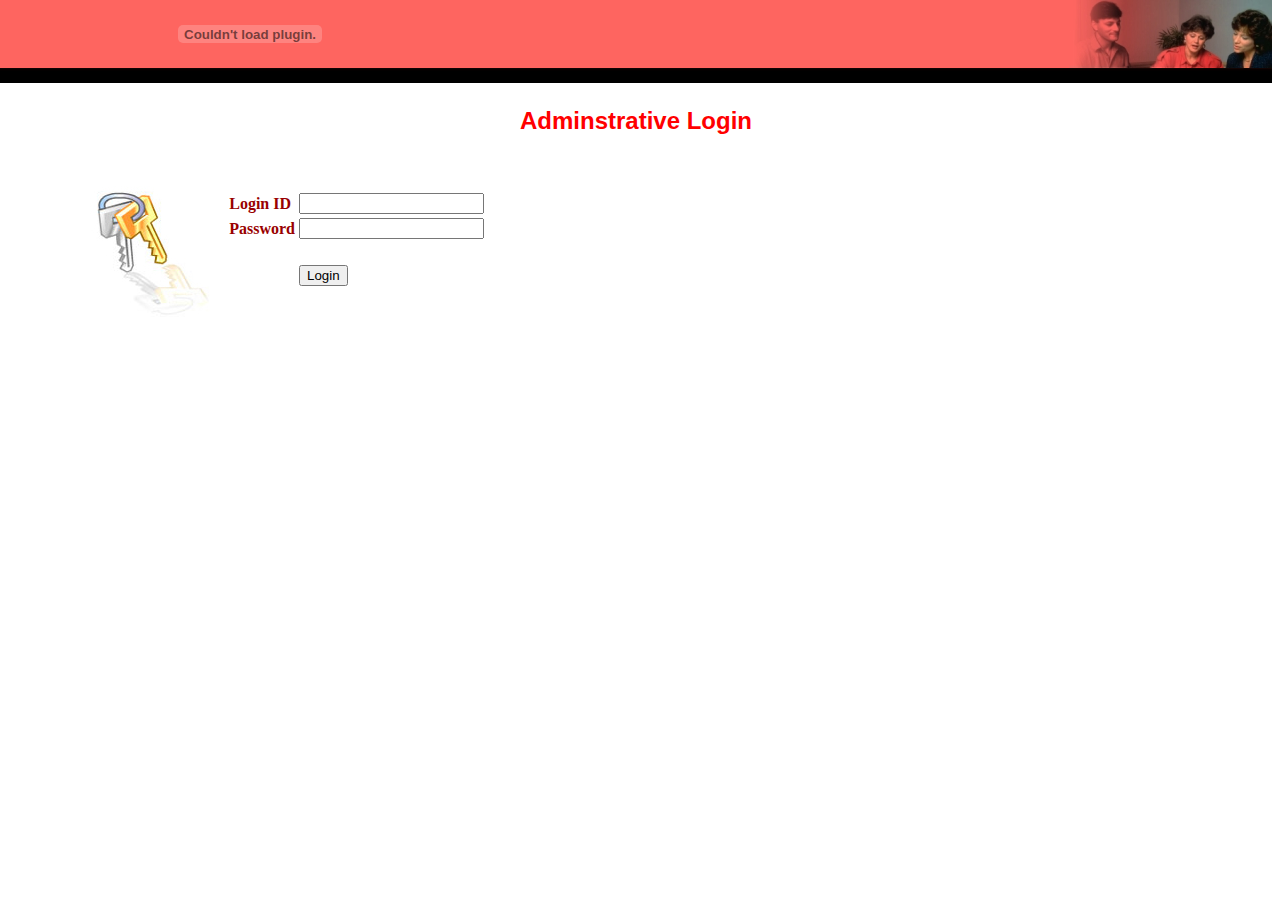
<file: index.html>
<!DOCTYPE html">
<html>
<head>
<title>Administrative Login - Online Exam</title>
<meta http-equiv="Content-Type" content="text/html; charset=iso-8859-1">
<style type="text/css">
<!--
body {
	margin-left: 0px;
	margin-top: 0px;
}
-->
</style>
<link href="quiz.css" rel="stylesheet" type="text/css">
</head>

<body>

<table border="0" width="100%" cellspacing="0" cellpadding="0" background="topbkg.jpg">
  <tr>
    <td width="90%" valign="top">
<!--You can modify the text, color, size, number of loops and more on the flash header by editing the text file (fence.txt) included in the zip file.-->
<div align="left"><object classid=clsid:D27CDB6E-AE6D-11cf-96B8-444553540000
codebase=http://download.macromedia.com/pub/shockwave/cabs/flash/swflash.cab#version=5,0,2,0
width=500
height=68>
<param name=movie value=fence.swf>
<param name=quality value=high>
<param name=BGCOLOR value=#000000>
<param name=SCALE value=showall>
<param name=wmode value=transparent>
<embed src=fence.swf
quality=high
pluginspage=http://www.macromedia.com/shockwave/download/index.cgi?P1_Prod_Version=ShockwaveFlash type=application/x-shockwave-flash
width=500
height=68
bgcolor=#000000
scale= showall>
</embed>
</object></div></td>
    <td width="10%">
     <img border="0" src="topright.jpg" width="203" height="68" align="right"></td>
  </tr>
</table>
<table border="0" width="100%" cellspacing="0" cellpadding="0" bgcolor="#000000" background="blackbar.jpg">
  <tr>
    <td width="100%"><img border="0" src="blackbar.jpg" width="89" height="15"></td>
  </tr>
</table>
  <table width="100%">
  <tr>
    <!--<td align=right>
	<div align=\"right\"><strong><a href=\"login.html\">Admin Home</a>|<a href=\"signout.html\">Signout</a></strong></div>
	 &nbsp;
	</td>-->
  </tr>
</table>


<p class="head1">Adminstrative Login </p>
<form name="form1" method="post" action="login.html">
<table width="490" border="0">
  <tr>
    <td width="106"><span class="style2"></span></td>
    <td width="132"><span class="style2"><span class="head1"><img src="login.jpg" width="131" height="155"></span></span></td>
    <td width="238"><table width="219" border="0" align="center">
  <tr>
    <td width="163" class="style2">Login ID </td>
    <td width="149"><input name="loginid" type="text" id="loginid"></td>
  </tr>
  <tr>
    <td class="style2">Password</td>
    <td><input name="pass" type="password" id="pass"></td>
  </tr>
  <tr>
    <td class="style2">&nbsp;</td>
    <td>&nbsp;</td>
  </tr>
  <tr>
    <td class="style2">&nbsp;</td>
    <td><input name="submit" type="submit" id="submit" value="Login"></td>
  </tr>
</table></td>
  </tr>
</table>

</form>

</body>
</html>
</file>
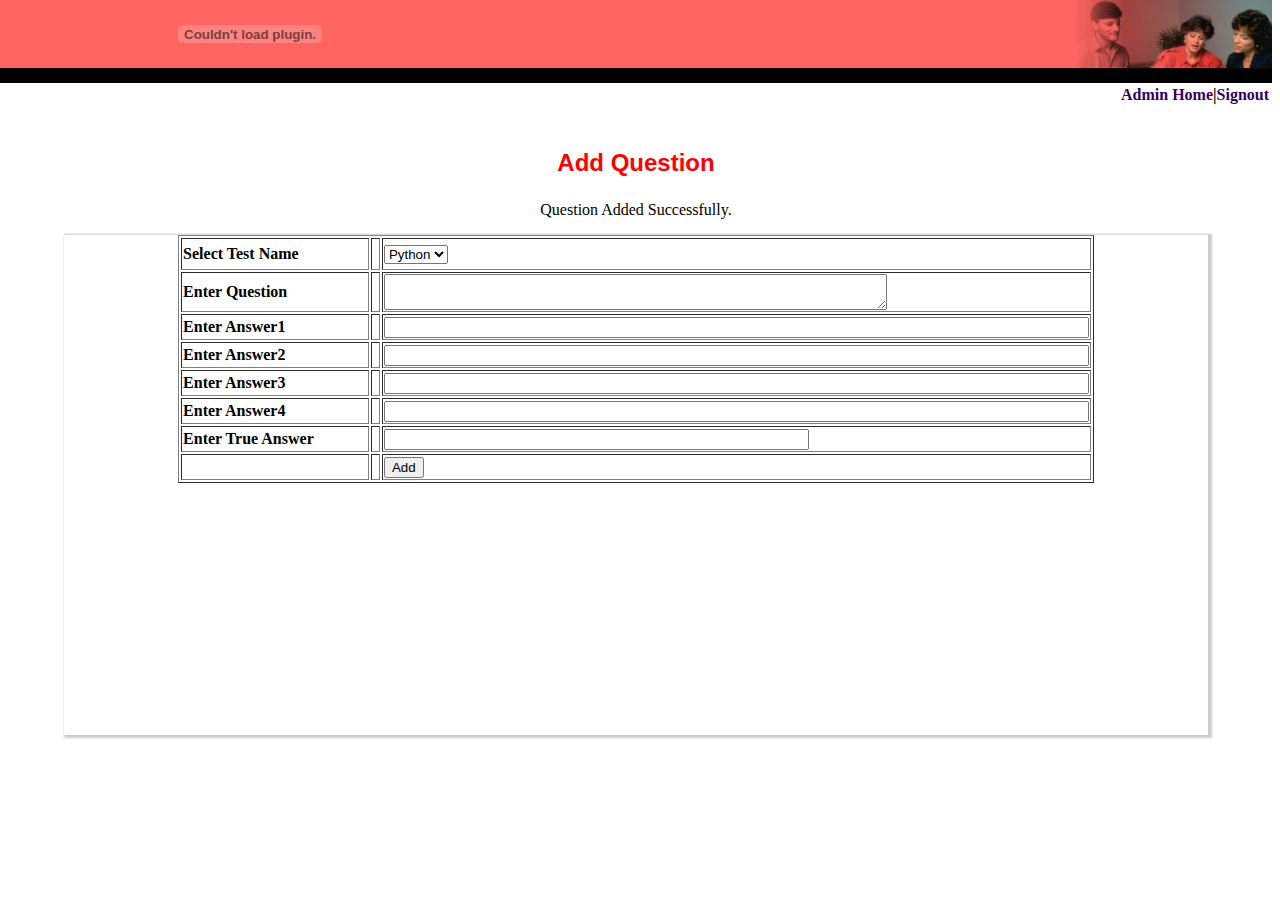
<file: questionadd.html>
<!DOCTYPE html">
<html>
<head>
<title>Administrative Login - Online Exam</title>
<meta http-equiv="Content-Type" content="text/html; charset=iso-8859-1">
<style type="text/css">
<!--
body {
	margin-left: 0px;
	margin-top: 0px;
}
-->
</style>
<link href="quiz.css" rel="stylesheet" type="text/css">
<SCRIPT LANGUAGE="JavaScript">
function check() {
mt=document.form1.addque.value;
if (mt.length<1) {
alert("Please Enter Question");
document.form1.addque.focus();
return false;
}
a1=document.form1.ans1.value;
if(a1.length<1) {
alert("Please Enter Answer1");
document.form1.ans1.focus();
return false;
}
a2=document.form1.ans2.value;
if(a1.length<1) {
alert("Please Enter Answer2");
document.form1.ans2.focus();
return false;
}
a3=document.form1.ans3.value;
if(a3.length<1) {
alert("Please Enter Answer3");
document.form1.ans3.focus();
return false;
}
a4=document.form1.ans4.value;
if(a4.length<1) {
alert("Please Enter Answer4");
document.form1.ans4.focus();
return false;
}
at=document.form1.anstrue.value;
if(at.length<1) {
alert("Please Enter True Answer");
document.form1.anstrue.focus();
return false;
}
return true;
}
</script>
</head>

<body>

<table border="0" width="100%" cellspacing="0" cellpadding="0" background="topbkg.jpg">
  <tr>
    <td width="90%" valign="top">
<!--You can modify the text, color, size, number of loops and more on the flash header by editing the text file (fence.txt) included in the zip file.-->
<div align="left"><object classid=clsid:D27CDB6E-AE6D-11cf-96B8-444553540000
codebase=http://download.macromedia.com/pub/shockwave/cabs/flash/swflash.cab#version=5,0,2,0
width=500
height=68>
<param name=movie value=../image/fence.swf>
<param name=quality value=high>
<param name=BGCOLOR value=#000000>
<param name=SCALE value=showall>
<param name=wmode value=transparent>
<embed src=../image/fence.swf
quality=high
pluginspage=http://www.macromedia.com/shockwave/download/index.cgi?P1_Prod_Version=ShockwaveFlash type=application/x-shockwave-flash
width=500
height=68
bgcolor=#000000
scale= showall>
</embed>
</object></div></td>
    <td width="10%">
     <img border="0" src="topright.jpg" width="203" height="68" align="right"></td>
  </tr>
</table>
<table border="0" width="100%" cellspacing="0" cellpadding="0" bgcolor="#000000" background="blackbar.jpg">
  <tr>
    <td width="100%"><img border="0" src="blackbar.jpg" width="89" height="15"></td>
  </tr>
</table>
  <table width="100%">
  <tr>
    <td align=right>
	<div align=\"right\"><strong><a href=\"login.html\">Admin Home</a>|<a href=\"signout.html\">Signout</a></strong></div>
	 &nbsp;
	</td>
  </tr>
</table>
<h3 class=head1>Add Question </h3>
<p align=center>Question Added Successfully.</p>
<!--
<BR>
<br><h2><div  class=head1>You are not Logged On Please Login to Access this Page</div></h2>
<a href=index.php><h3 align=center>Click Here for Login</h3></a>
<BR><h3 class=head1>Add Question </h3>
<p align=center>Question Added Successfully.</p>
-->


<div style="margin:auto;width:90%;height:500px;box-shadow:2px 1px 2px 2px #CCCCCC;text-align:left">
<form name="form1" method="post" onSubmit="return check();">
  <table width="80%"  border="1" align="center">
    <tr>
      <td width="24%" height="32"><div align="left"><strong>Select Test Name </strong></div></td>
      <td width="1%" height="5">
      <td width="75%" height="32">
	  <select name="testid" id="testid">
<option value="Python" selected>Python</option>
<option value="PHP">PHP</option>
      </select>

    <tr>
        <td height="26"><div align="left"><strong> Enter Question </strong></div></td>
        <td>&nbsp;</td>
	    <td><textarea name="addque" cols="60" rows="2" id="addque"></textarea></td>
    </tr>
    <tr>
      <td height="26"><div align="left"><strong>Enter Answer1 </strong></div></td>
      <td>&nbsp;</td>
      <td><input name="ans1" type="text" id="ans1" size="85" maxlength="85"></td>
    </tr>
    <tr>
      <td height="26"><strong>Enter Answer2 </strong></td>
      <td>&nbsp;</td>
      <td><input name="ans2" type="text" id="ans2" size="85" maxlength="85"></td>
    </tr>
    <tr>
      <td height="26"><strong>Enter Answer3 </strong></td>
      <td>&nbsp;</td>
      <td><input name="ans3" type="text" id="ans3" size="85" maxlength="85"></td>
    </tr>
    <tr>
      <td height="26"><strong>Enter Answer4</strong></td>
      <td>&nbsp;</td>
      <td><input name="ans4" type="text" id="ans4" size="85" maxlength="85"></td>
    </tr>
    <tr>
      <td height="26"><strong>Enter True Answer </strong></td>
      <td>&nbsp;</td>
      <td><input name="anstrue" type="text" id="anstrue" size="50" maxlength="50"></td>
    </tr>
    <tr>
      <td height="26"></td>
      <td>&nbsp;</td>
      <td><input type="submit" name="submit" value="Add" ></td>
    </tr>
  </table>
</form>
<p>&nbsp; </p>
</div>
</body>
</html>
</file>
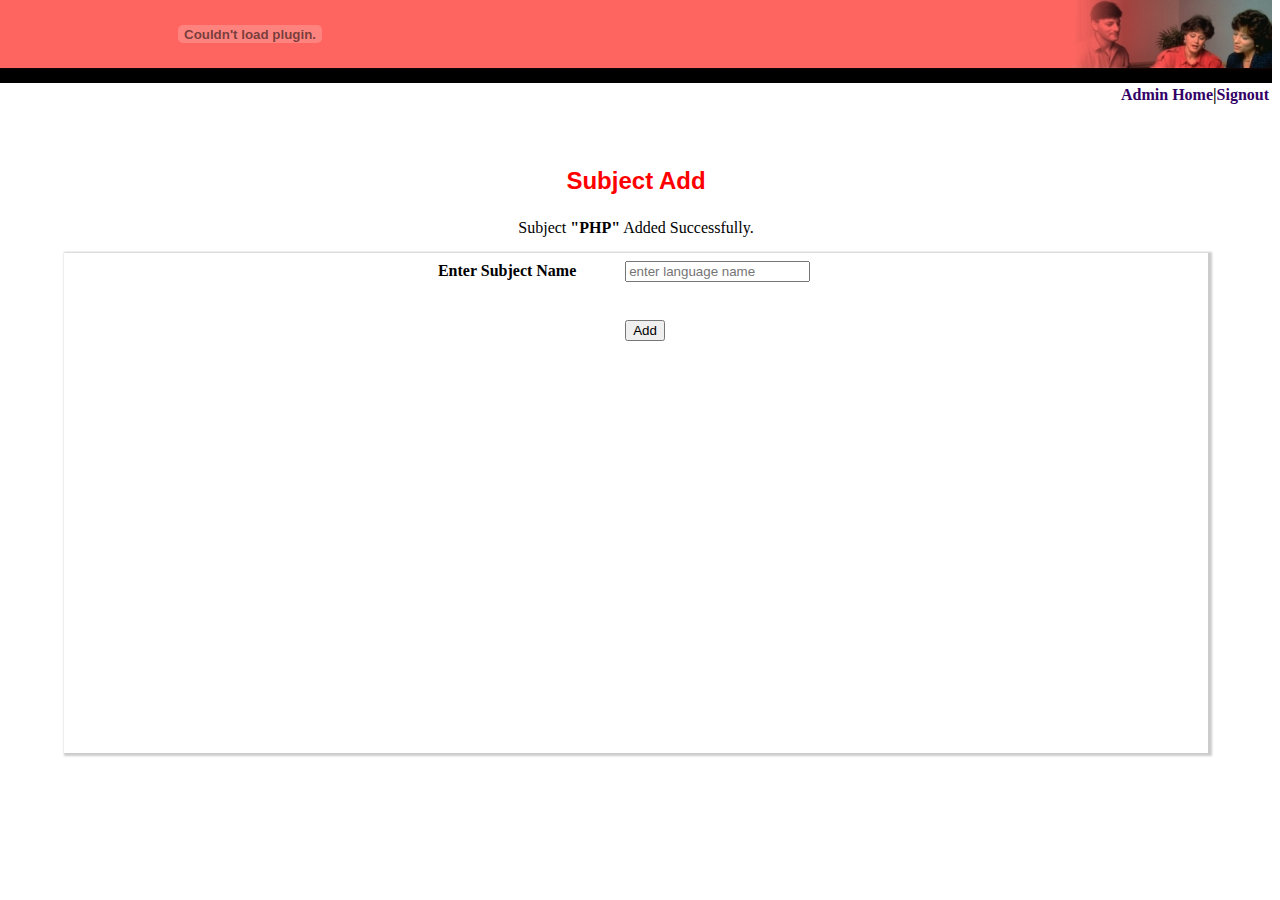
<file: subadd.html>
<!DOCTYPE html">
<html>
<head>
<title>Adminstrative AreaOnline Quiz </title>
<meta http-equiv="Content-Type" content="text/html; charset=iso-8859-1">
<link href="quiz.css" rel="stylesheet" type="text/css">
<SCRIPT LANGUAGE="JavaScript">
function check() {
mt=document.form1.subname.value;
if (mt.length<1) {
alert("Please Enter Subject Name");
document.form1.subname.focus();
return false;
}
return true;
}
</script>

</head>

<body>


<table border="0" width="100%" cellspacing="0" cellpadding="0" background="topbkg.jpg">
  <tr>
    <td width="90%" valign="top">
<!--You can modify the text, color, size, number of loops and more on the flash header by editing the text file (fence.txt) included in the zip file.-->
<div align="left"><object classid=clsid:D27CDB6E-AE6D-11cf-96B8-444553540000
codebase=http://download.macromedia.com/pub/shockwave/cabs/flash/swflash.cab#version=5,0,2,0
width=500
height=68>
<param name=movie value=../image/fence.swf>
<param name=quality value=high>
<param name=BGCOLOR value=#000000>
<param name=SCALE value=showall>
<param name=wmode value=transparent>
<embed src=../image/fence.swf
quality=high
pluginspage=http://www.macromedia.com/shockwave/download/index.cgi?P1_Prod_Version=ShockwaveFlash type=application/x-shockwave-flash
width=500
height=68
bgcolor=#000000
scale= showall>
</embed>
</object></div></td>
    <td width="10%">
     <img border="0" src="topright.jpg" width="203" height="68" align="right"></td>
  </tr>
</table>
<table border="0" width="100%" cellspacing="0" cellpadding="0" bgcolor="#000000" background="blackbar.jpg">
  <tr>
    <td width="100%"><img border="0" src="blackbar.jpg" width="89" height="15"></td>
  </tr>
</table>
  <table width="100%">
  <tr>
    <td align=right>
	<div align=\"right\"><strong><a href=\"login.html\">Admin Home</a>|<a href=\"signout.html\">Signout</a></strong></div>
	 &nbsp;
	</td>
  </tr>
</table>
<!--<BR>
<br><h2><div  class=head1>You are not Logged On Please Login to Access this Page</div></h2>
<a href=index.html><h3 align=center>Click Here for Login</h3></a>
<BR><h3 class=head1>Subject Add </h3>
<table width=100%>
<tr><td align=center></table>
<br><br><br><div class=head1>Subject is Already Exists</div>
<p align=center>Subject  <b> \"$subname \"</b> Added Successfully.</p>
-->
<BR><h3 class=head1>Subject Add </h3>
<p align=center>Subject  <b>"PHP"</b> Added Successfully.</p>




<div style="margin:auto;width:90%;height:500px;box-shadow:2px 1px 2px 2px #CCCCCC;text-align:left">
<title>Add Subject</title>
<form name="form1" method="post" onSubmit="return check();">
  <table width="41%"  border="0" align="center">
    <tr>
      <td width="45%" height="32"><div align="center"><strong>Enter Subject Name </strong></div></td>
      <td width="2%" height="5">
      <td width="53%" height="32">
        <input name="subname" placeholder="enter language name" type="text" id="subname">
    <tr>
        <td height="26"> </td>
        <td>&nbsp;</td>
	  <td>&nbsp;</td>
    </tr>
    <tr>
      <td height="26"></td>
      <td>&nbsp;</td>
      <td><input type="submit" name="submit" value="Add" ></td>
    </tr>
  </table>
</form>
<p>&nbsp; </p>
</div>
</body>
</html>
</file>
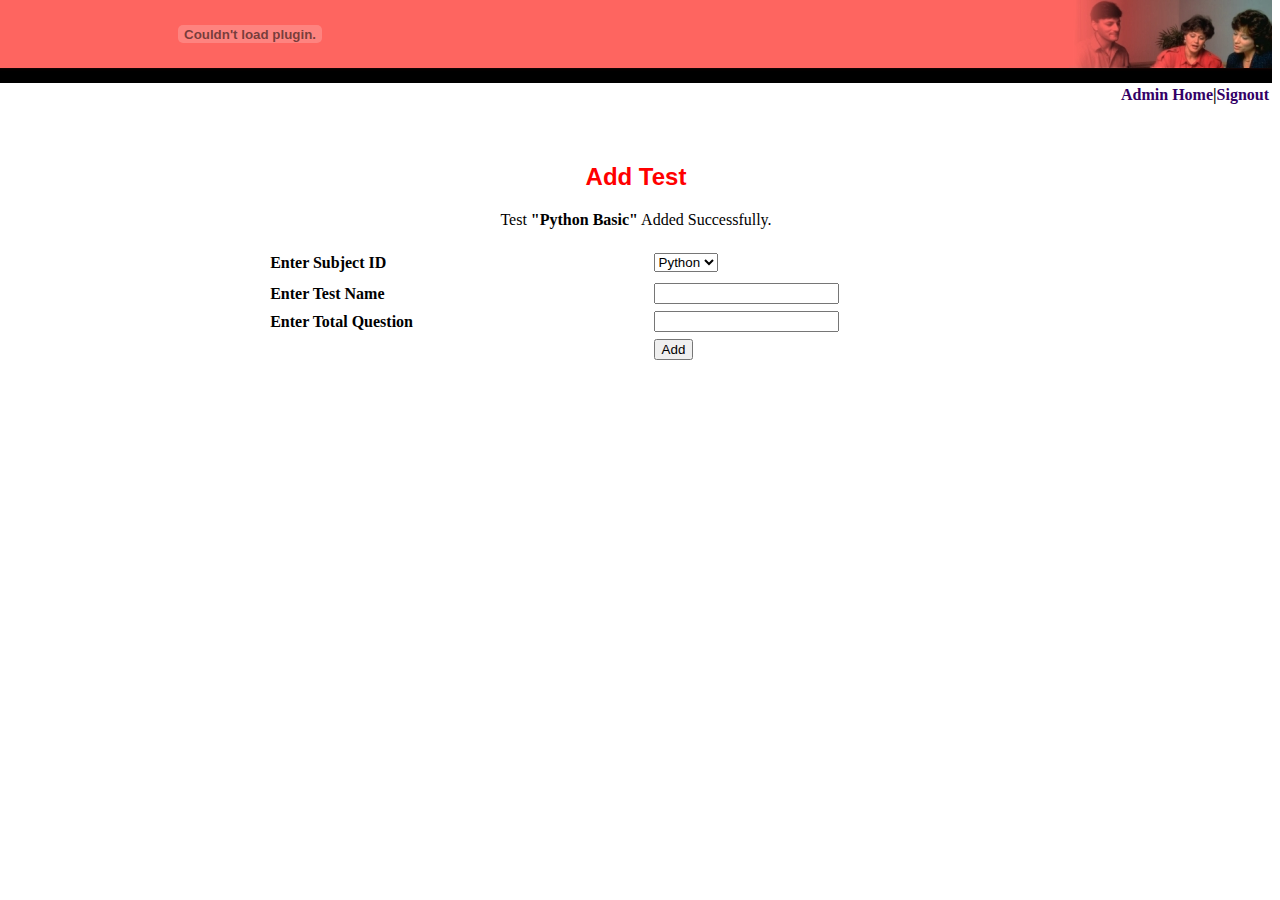
<file: testadd.html>
<!DOCTYPE html">
<html>
<head>
<title>Administrative Login - Online Exam</title>
<meta http-equiv="Content-Type" content="text/html; charset=iso-8859-1">
<style type="text/css">
<!--
body {
	margin-left: 0px;
	margin-top: 0px;
}
-->
</style>
<link href="quiz.css" rel="stylesheet" type="text/css">
<script LANGUAGE="JavaScript">
function check() {
mt=document.form1.testname.value;
if (mt.length<1) {
alert("Please Enter Test Name");
document.form1.testname.focus();
return false;
}
tt=document.form1.totque.value;
if(tt.length<1) {
alert("Please Enter Total Question");
document.form1.totque.value;
return false;
}
return true;
}
</script>

</head>

<body>

<table border="0" width="100%" cellspacing="0" cellpadding="0" background="topbkg.jpg">
  <tr>
    <td width="90%" valign="top">
<!--You can modify the text, color, size, number of loops and more on the flash header by editing the text file (fence.txt) included in the zip file.-->
<div align="left"><object classid=clsid:D27CDB6E-AE6D-11cf-96B8-444553540000
codebase=http://download.macromedia.com/pub/shockwave/cabs/flash/swflash.cab#version=5,0,2,0
width=500
height=68>
<param name=movie value=../image/fence.swf>
<param name=quality value=high>
<param name=BGCOLOR value=#000000>
<param name=SCALE value=showall>
<param name=wmode value=transparent>
<embed src=../image/fence.swf
quality=high
pluginspage=http://www.macromedia.com/shockwave/download/index.cgi?P1_Prod_Version=ShockwaveFlash type=application/x-shockwave-flash
width=500
height=68
bgcolor=#000000
scale= showall>
</embed>
</object></div></td>
    <td width="10%">
     <img border="0" src="topright.jpg" width="203" height="68" align="right"></td>
  </tr>
</table>
<table border="0" width="100%" cellspacing="0" cellpadding="0" bgcolor="#000000" background="blackbar.jpg">
  <tr>
    <td width="100%"><img border="0" src="blackbar.jpg" width="89" height="15"></td>
  </tr>
</table>
  <table width="100%">
  <tr>
    <td align=right>
	<div align=\"right\"><strong><a href=\"login.html\">Admin Home</a>|<a href=\"signout.html\">Signout</a></strong></div>
	 &nbsp;
	</td>
  </tr>
</table>
<!--
<br><h2>You are not Logged On Please Login to Access this Page</h2>
<a href=index.php><h3 align=center>Click Here for Login</h3></a>
<link href="../quiz.css" rel="stylesheet" type="text/css">
include("header.php");
<br><h2><div  class=head1>Add Test</div></h2>";
<p align=center>Test <b>\"$testname\"</b> Added Successfully.</p>";
-->
<br><h2><div  class=head1>Add Test</div></h2>
<p align=center>Test <b>"Python Basic"</b> Added Successfully.</p>


<form name="form1" method="post" onSubmit="return check();">
  <table width="58%"  border="0" align="center">
    <tr>
      <td width="49%" height="32"><div align="left"><strong>Enter Subject ID </strong></div></td>
      <td width="3%" height="5">
      <td width="48%" height="32"><select name="subid">

<option value="Python" selected>Python</option>
<option value="PHP">PHP</option>
      </select>

    <tr>
        <td height="26"><div align="left"><strong> Enter Test Name </strong></div></td>
        <td>&nbsp;</td>
	  <td><input name="testname" type="text" id="testname"></td>
    </tr>
    <tr>
      <td height="26"><div align="left"><strong>Enter Total Question </strong></div></td>
      <td>&nbsp;</td>
      <td><input name="totque" type="text" id="totque"></td>
    </tr>
    <tr>
      <td height="26"></td>
      <td>&nbsp;</td>
      <td><input type="submit" name="submit" value="Add" ></td>
    </tr>
  </table>
</form>
<p>&nbsp; </p>
</body>
</html>
</file>
<file: quiz.css>
body {
	margin-left: 0px;
	margin-top: 0px;
}
.style1 {
	color: #FFFFFF;
	font-weight: bold;
}
.style2 {
	color: #990000;
	font-weight: bold;
}
.style4 {
	color: #000000;
	font-weight: bold;
}
.style5 {color: #990033}
.style6 {color: #ECE9D8}
.style7 {
	color: #993300;
	font-weight: bold;
}
.style8 {
	color: #6633CC;
	font-weight: bold;
}
a:link {
	color: #330066;
	text-decoration: none;
}
a:hover {
	color: #FFCC00;
	text-decoration: underline;
}
a:visited {
	color: #330066;
	text-decoration: none;
}
.head1 {
	font-family: Arial, Helvetica, sans-serif;
	font-size: 24px;
	color: #FF0000;
	text-align: center;
	font-weight: bold;
}
.errors {

	color: #FF0000;
	font-weight: bold;
}
.tot {
	font-family: Arial, Helvetica, sans-serif;
	font-size: 16px;
	color: #000000;
}
.tot {
	font-family: Arial, Helvetica, sans-serif;
	font-size: 18px;
	font-weight: bold;
	color: #000000;

}
.tans {
	font-family: Arial, Helvetica, sans-serif;
	font-size: 18px;
	font-weight: bold;
	color:#00CC66 ;
}
.fans {
	font-family: Arial, Helvetica, sans-serif;
	font-size: 18px;
	font-weight: bold;
	color:#FF0000 ;
}
</file>
